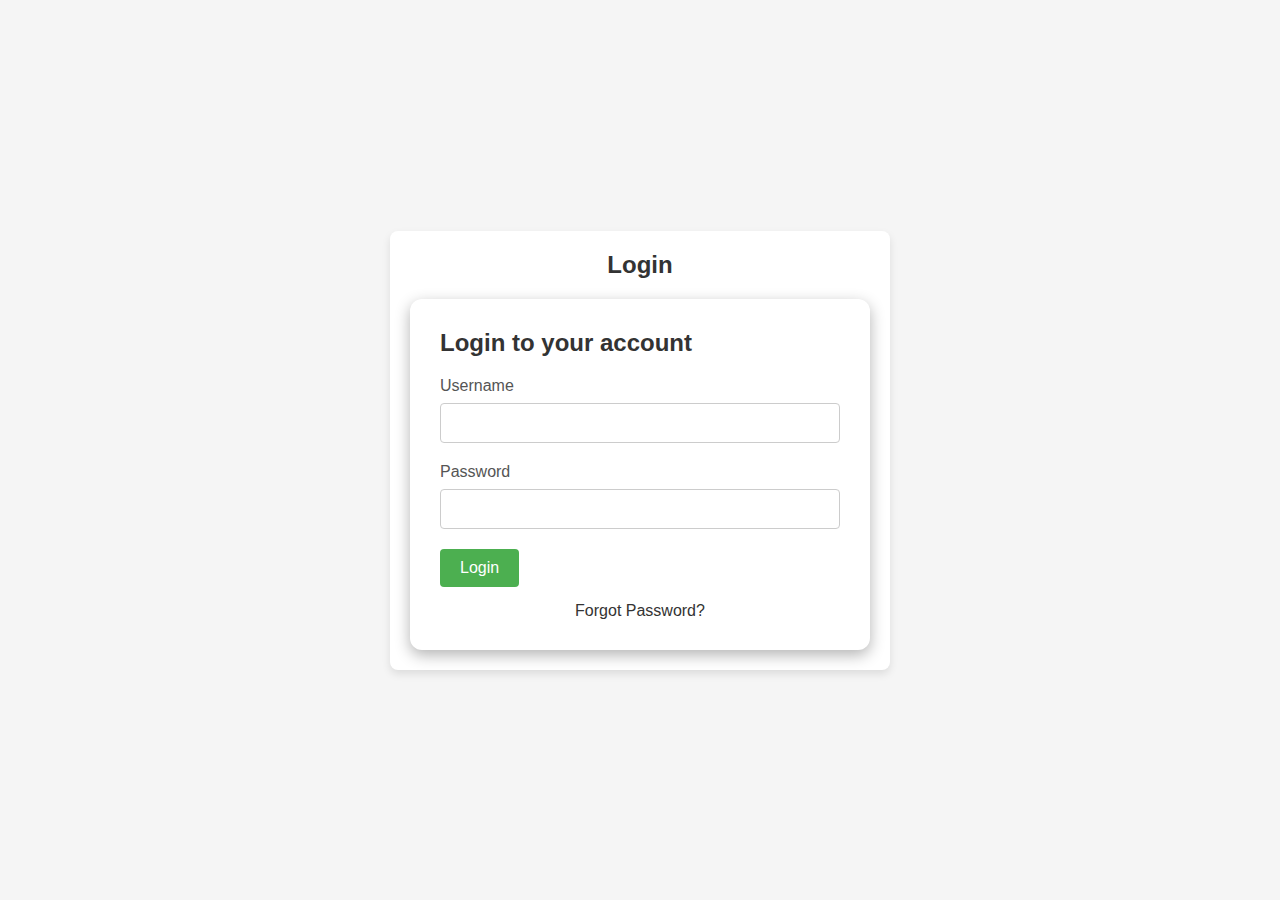
<file: src/main/resources/static/index.html>
<!DOCTYPE html>
<html lang="en">
<head>
    <meta charset="UTF-8">
    <meta name="viewport" content="width=device-width, initial-scale=1.0">
    <title>Login</title>
    <link rel="stylesheet" href="Authorization/Authorization.css">
</head>
<body>
<div class="container">
    <header>
        <h1>Login</h1>
    </header>
    <div class="modal-content">
        <h2>Login to your account</h2>
        <form id="loginForm">
            <div class="form-group">
                <label for="username">Username</label>
                <input type="text" id="username" name="username" required>
            </div>
            <div class="form-group">
                <label for="password">Password</label>
                <input type="password" id="password" name="password" required>
            </div>
            <button type="submit">Login</button>
        </form>
        <a href="#" class="close-btn">Forgot Password?</a>
    </div>
</div>
<script src="Authorization/Authorization.js"></script>

</body>
</html>
</file>
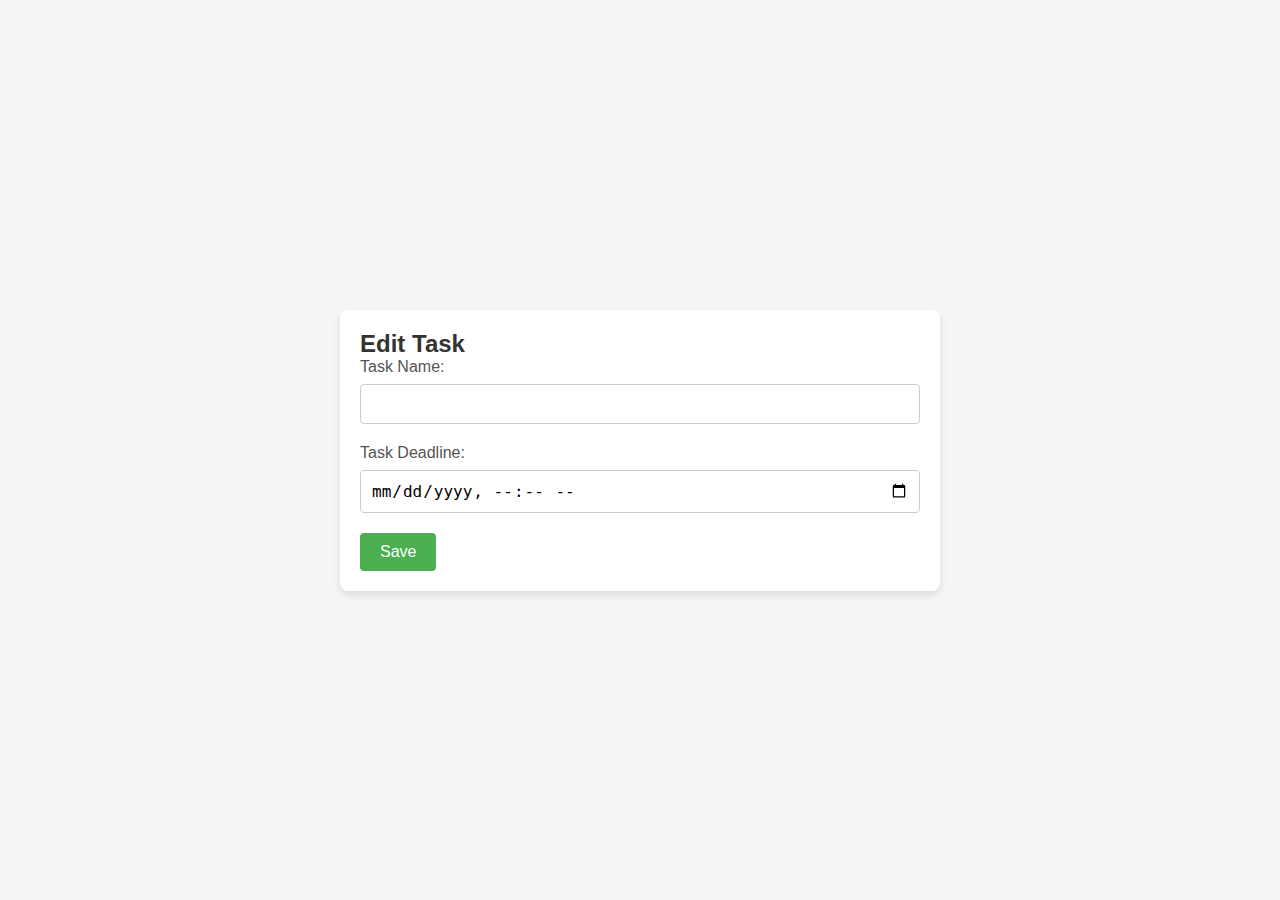
<file: src/main/resources/static/editTaskForm.html>
<!DOCTYPE html>
<html lang="en">
<head>
  <meta charset="UTF-8">
  <meta name="viewport" content="width=device-width, initial-scale=1.0">
  <title>Edit Task</title>
  <link rel="stylesheet" href="editTaskFormStyle.css">
</head>
<body>
<div class="container">
  <h2>Edit Task</h2>
  <form id="editTaskForm">
    <div class="form-group">
      <label for="taskName">Task Name:</label>
      <input type="text" id="taskName" required>
    </div>

    <div class="form-group">
      <label for="taskDeadlineDateAndTime">Task Deadline:</label>
      <input type="datetime-local" id="taskDeadlineDateAndTime" required>
    </div>

    <input type="hidden" id="taskId">
    <button type="submit">Save</button>
  </form>
</div>
<script src="editTaskFormScript.js"></script>
</body>
</html>
</file>
<file: src/main/resources/static/Authorization/Authorization.css>
* {
    margin: 0;
    padding: 0;
    box-sizing: border-box;
}

body {
    font-family: Arial, sans-serif;
    background-color: #f5f5f5;
    display: flex;
    justify-content: center;
    align-items: center;
    min-height: 100vh;
}

.container {
    width: 80%;
    max-width: 500px;
    background-color: #ffffff;
    padding: 20px;
    box-shadow: 0 4px 8px rgba(0, 0, 0, 0.1);
    border-radius: 8px;
}

header {
    display: flex;
    justify-content: center;
    align-items: center;
    margin-bottom: 20px;
}

h1 {
    font-size: 24px;
    color: #333;
}

.modal-content {
    background-color: #fff;
    padding: 30px;
    border-radius: 12px;
    width: 100%;
    box-shadow: 0 5px 15px rgba(0, 0, 0, 0.3);
}

.modal-content h2 {
    font-size: 24px;
    margin-bottom: 20px;
    color: #333;
}

.form-group {
    margin-bottom: 20px;
}

.form-group label {
    display: block;
    margin-bottom: 8px;
    font-size: 16px;
    color: #555;
}

.form-group input[type="text"],
.form-group input[type="password"] {
    width: 100%;
    padding: 10px;
    font-size: 16px;
    border: 1px solid #ccc;
    border-radius: 4px;
}

button[type="submit"] {
    background-color: #4CAF50;
    color: white;
    padding: 10px 20px;
    font-size: 16px;
    border: none;
    border-radius: 4px;
    transition: transform 0.3s ease, background-color 0.3s ease;
}

button[type="submit"]:hover {
    background-color: #45a049;
    transform: scale(1.07);
}

.close-btn {
    display: block;
    margin-top: 15px;
    color: #333;
    text-decoration: none;
    font-size: 16px;
    text-align: center;
}

.close-btn:hover {
    color: red;
}
</file>
<file: src/main/resources/static/editTaskFormStyle.css>
* {
    margin: 0;
    padding: 0;
    box-sizing: border-box;
}

body {
    font-family: Arial, sans-serif;
    background-color: #f5f5f5;
    display: flex;
    justify-content: center;
    align-items: center;
    min-height: 100vh;
}

.container {
    width: 80%;
    max-width: 600px;
    background-color: #ffffff;
    padding: 20px;
    box-shadow: 0 4px 8px rgba(0, 0, 0, 0.1);
    border-radius: 8px;
}

h2 {
    font-size: 24px;
    color: #333;
}

.form-group {
    margin-bottom: 20px;
}

.form-group label {
    display: block;
    margin-bottom: 8px;
    font-size: 16px;
    color: #555;
}

.form-group input[type="text"],
.form-group input[type="datetime-local"] {
    width: 100%;
    padding: 10px;
    font-size: 16px;
    border: 1px solid #ccc;
    border-radius: 4px;
}

button[type="submit"] {
    background-color: #4CAF50;
    color: white;
    padding: 10px 20px;
    font-size: 16px;
    border: none;
    border-radius: 4px;
    cursor: pointer;
    transition: transform 0.3s ease, background-color 0.3s ease;
}

button[type="submit"]:hover {
    background-color: #45a049;
    transform: scale(1.07);
}
</file>
